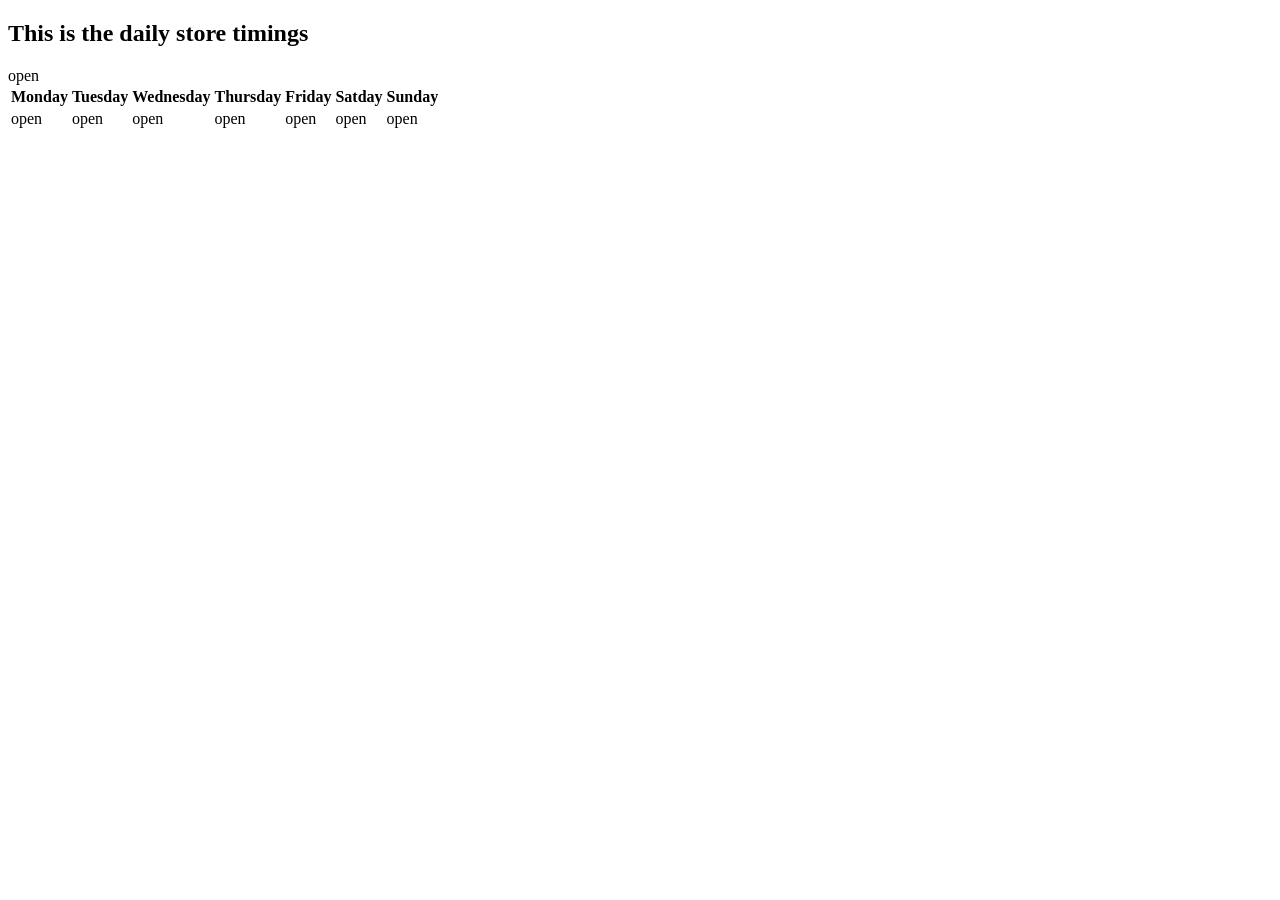
<file: index.html>
<!DOCTYPE html>
 <html>
    <head>
        <title>My first website </title>
    </head>
    <body>
        <h2>
            This is the daily store timings 

        </h3>
        <table>

            <tr bgcolour="grey"<b>
            <th>Monday</th>
            <th>Tuesday</th>
            <th>Wednesday</th>
            <th>Thursday</th>
            <th>Friday</th>
            <th>Satday</th>
            <th>Sunday</th>
            </b>
            </tr>
            <tr bgcolour ="lightgrey" align ="centre"
            <td>open 
            </td>
            <td>open 
            </td>
            <td>open 
            </td>
            <td>open 
            </td>
            <td>open 
            </td>
            <td>open 
            </td>
            <td>open 
            </td>
            <td>open 
            </td>
            
        </table>
    </body>
 </html>
</file>
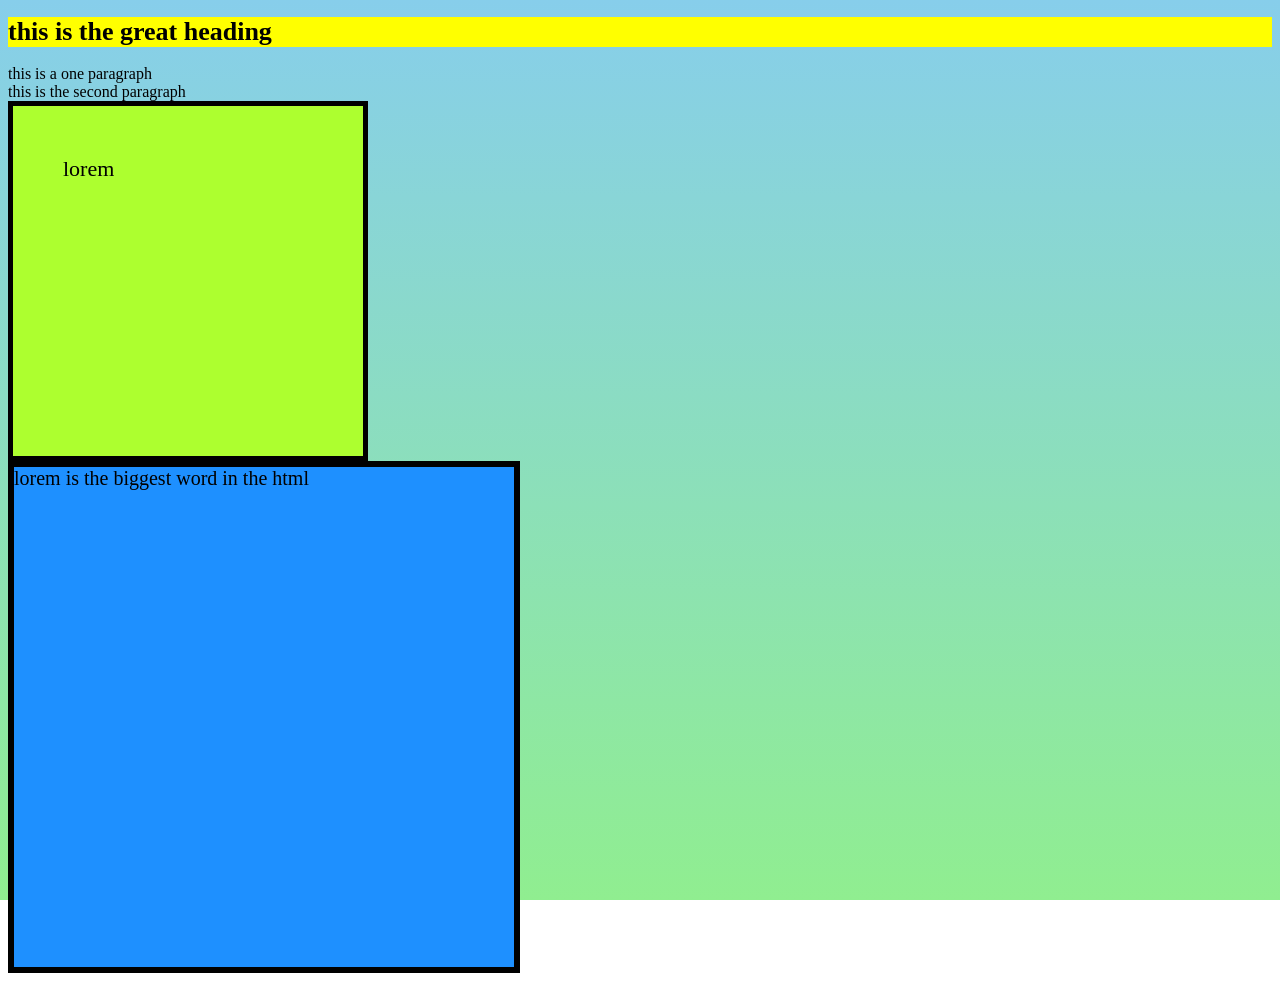
<file: background.html>
<!DOCTYPE html>
<html>
    <head>
<link rel="stylesheet" href="newcolor.css">

    </head>
    <body>
        <h1> this is the great heading</h1>
        <p1>this is a one paragraph</p1>
        <br>
        <p2>this is the second paragraph</p2>
        <div id="box1">lorem</div>
        <div id="box2">lorem is the biggest word in the html</div>
    </body>
</html>
</file>
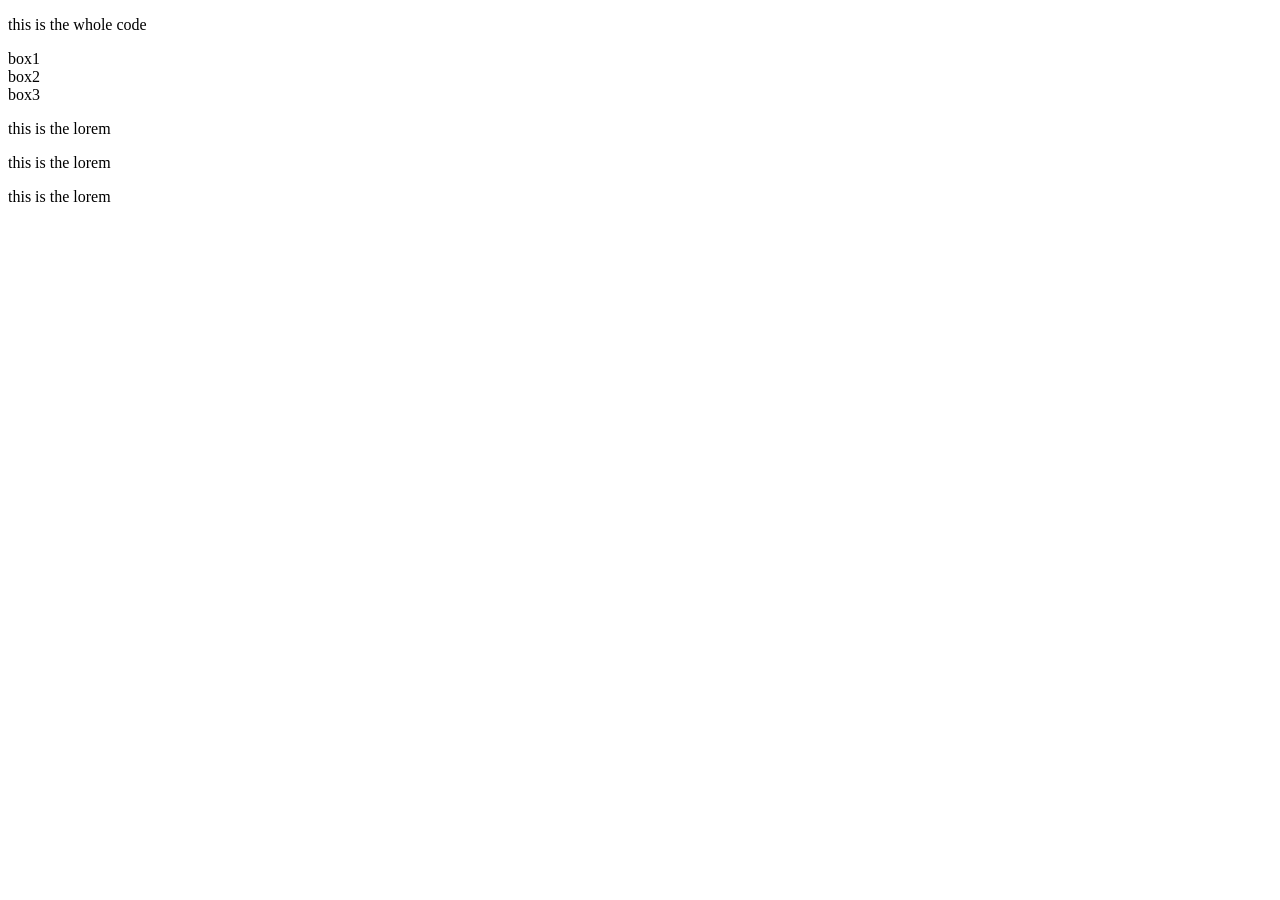
<file: boxes.html>
<!DOCTYPE html>
<html>
    <head>
      <p>this is the whole code </p>   
      <link href="style.css">
    </head>
    <body>

        <div class="box">box1</div>
        <div class="box">box2</div>
        <div class="box">box3</div>
        <p>this is the lorem</p>
        <p>this is the lorem</p>
        <p>this is the lorem</p>
        
    </body>
</html>
</file>
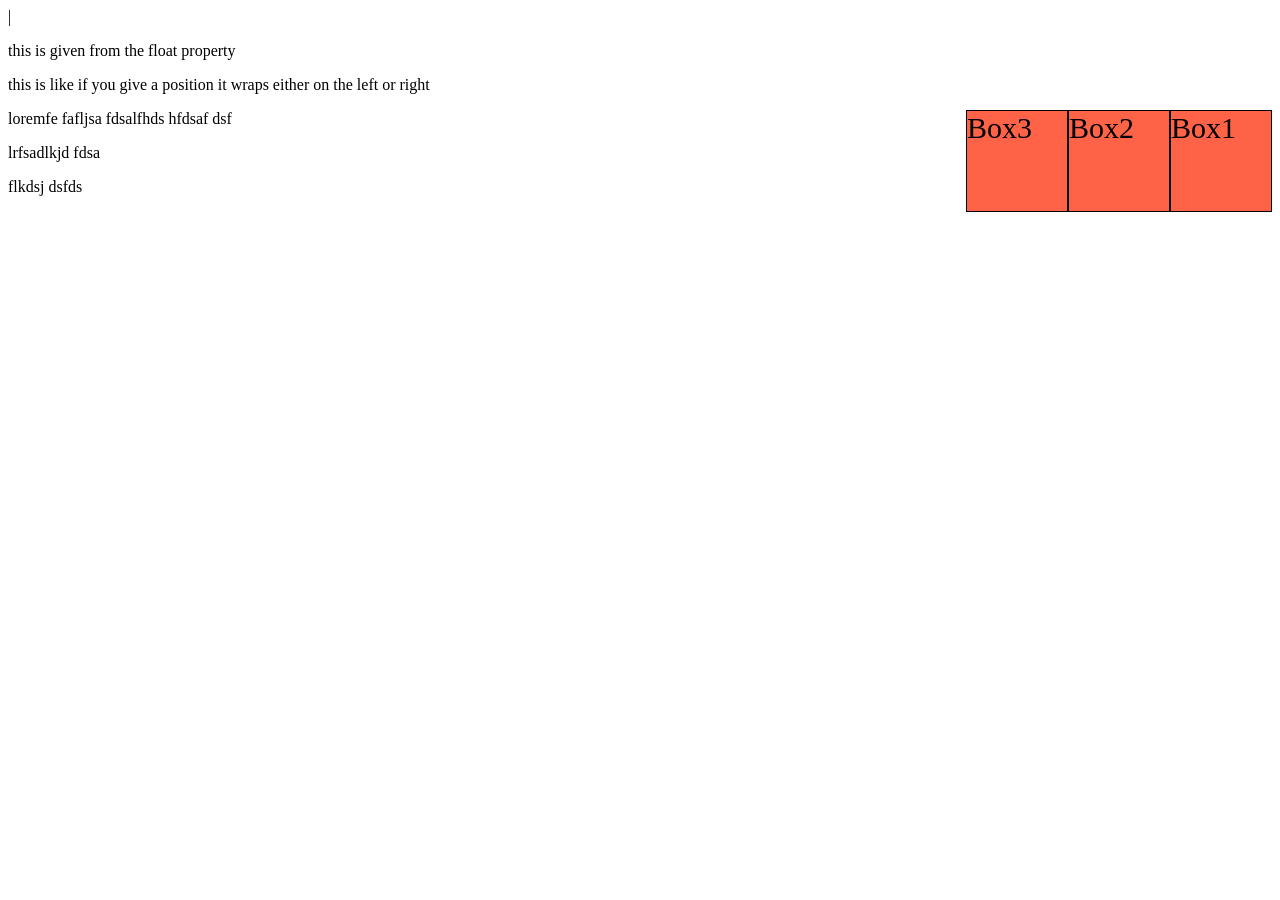
<file: floatproperty.html>
<!DOCTYPE html>
<html>|
    <head>
<p>this is given from the float property</p>
<link rel="stylesheet" href="float.css">
 </head>
    <body>
<p>this is like if you give a position it wraps either on the left or right</p>
  <div class="box">Box1</div>
  <div class="box">Box2</div>
  <div class="box">Box3</div>
  <p>loremfe fafljsa fdsalfhds hfdsaf dsf</p>
  <p>lrfsadlkjd fdsa</p>
  <p>flkdsj dsfds</p>
</body>
</html>
</file>
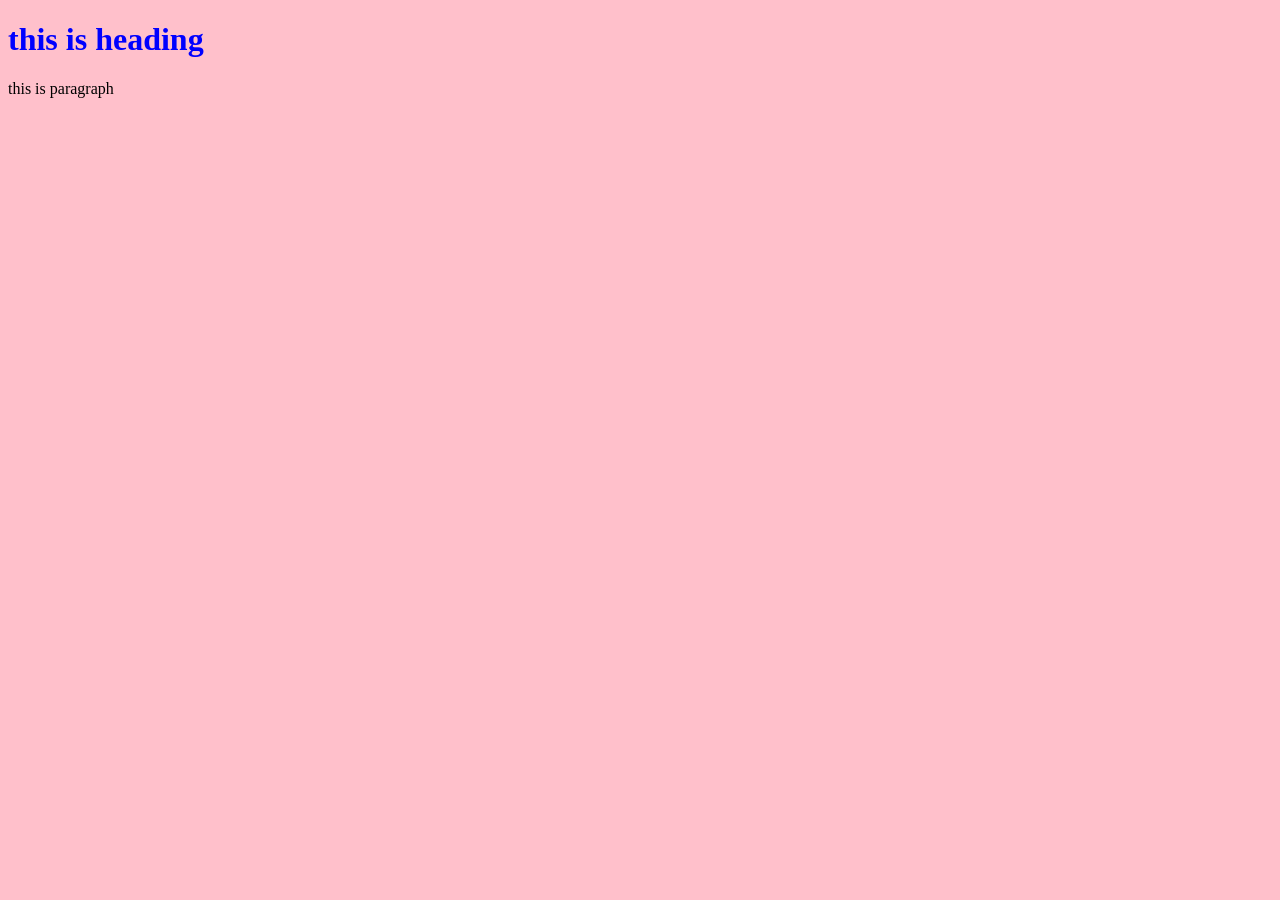
<file: linkhtmlcss.html>
<!doctype html>
<html>
    <head>
       <title>my first link document  </title> 
   <link rel="stylesheet" href="colorss.css">
    </head>
<body>
<h1>this is heading</h1>
<p>this is paragraph</p>


</body>   
</html>
</file>
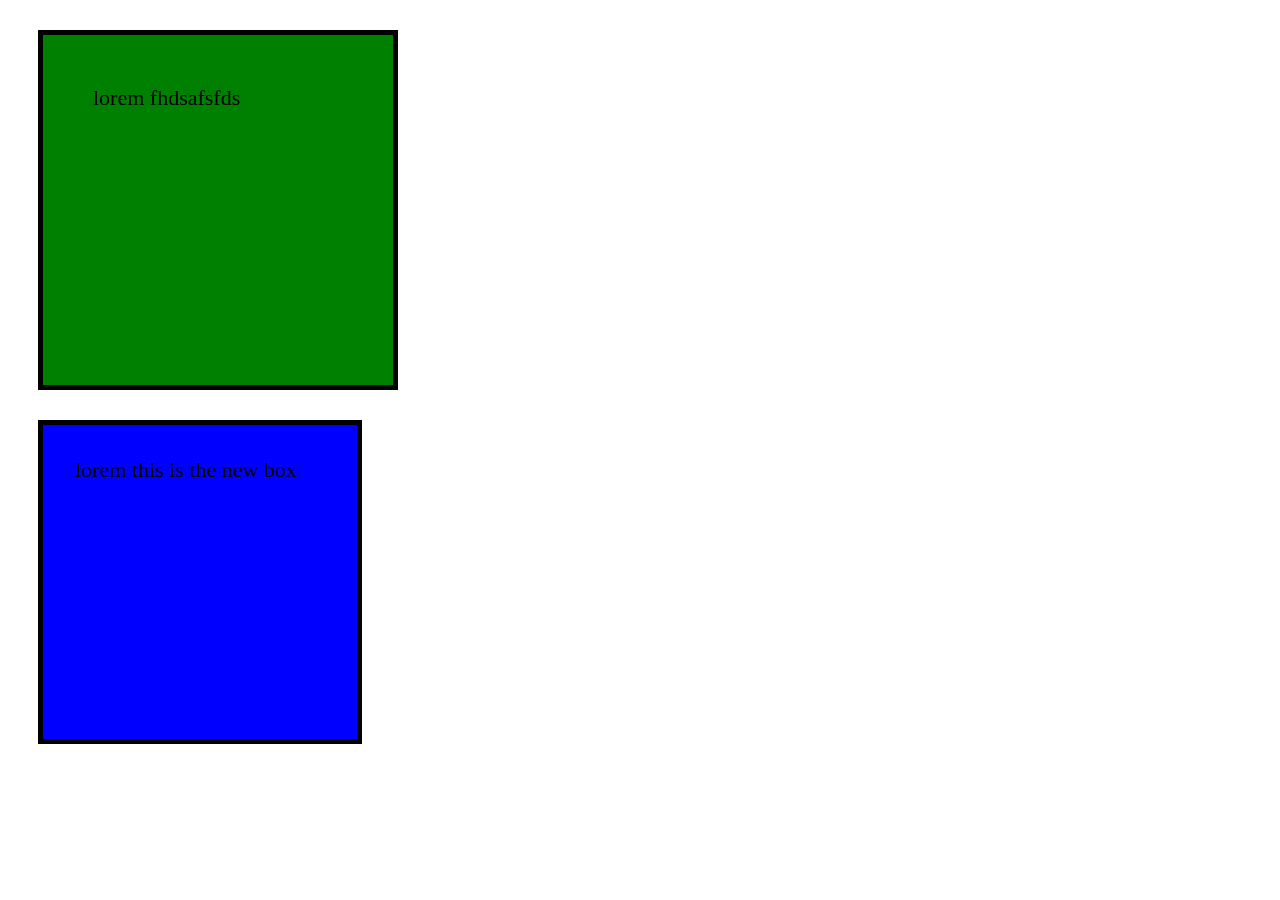
<file: margins.html>
<!DOCTYPE html>
<html>
    <head>
<title>my first website</title>
<link rel="stylesheet" href="styling.css">
    </head>
    <body>
<title>this is my new website</title>
<div id ="box1">lorem fhdsafsfds</div>
<div id="box2">lorem this is the new box</div>


    </body>
</html>
</file>
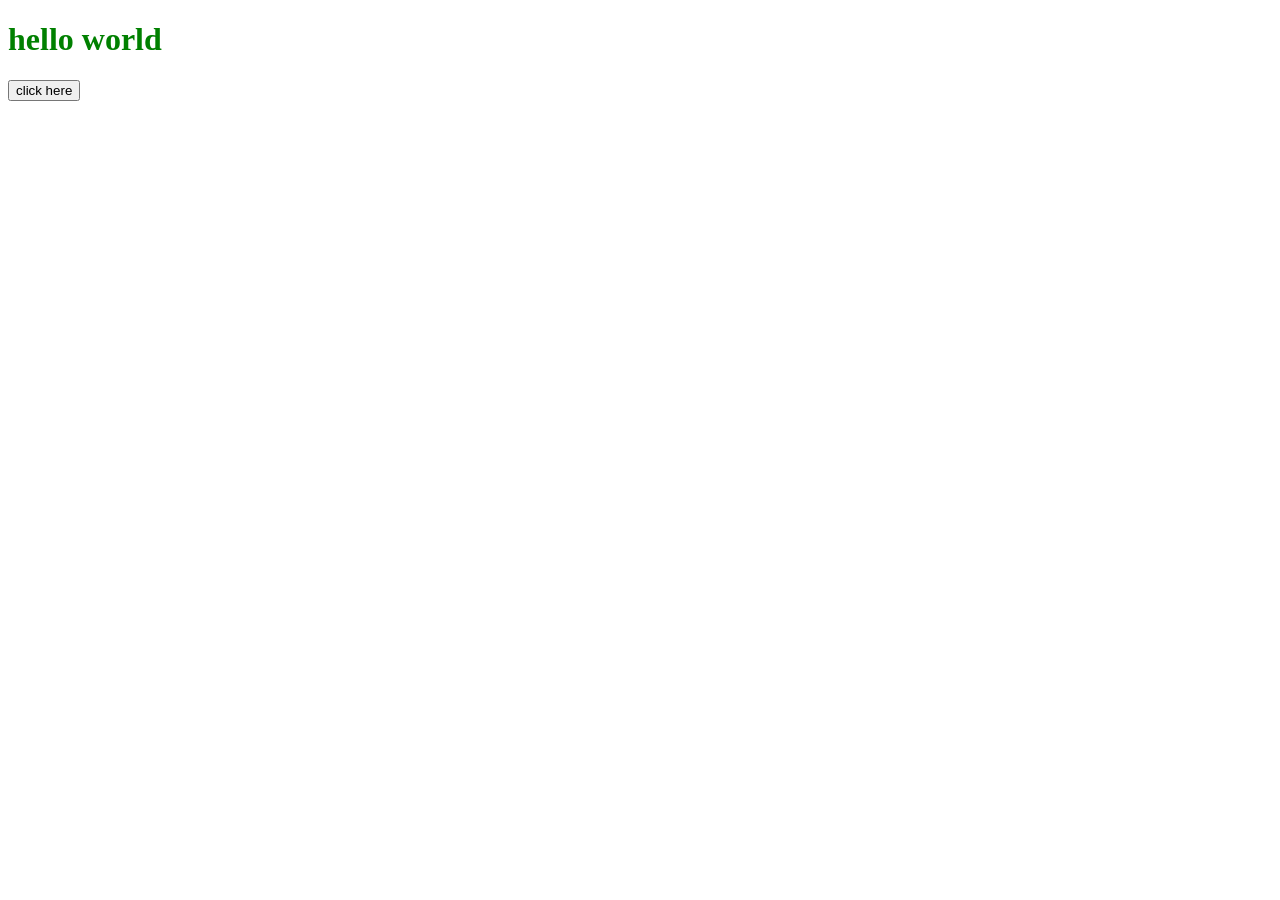
<file: onclickbutton.html>
<!DOCTYPE html>
<html>
    <head>
        <title>this is my new web</title>

        <style>
            h1{color:green;
            }
    
        </style
    </head>
    <body>
        <h1>
            hello world 
        </h1>
        <button onclick="alert('Button clicked!')">click here</button>

    </body>
</html>
</file>
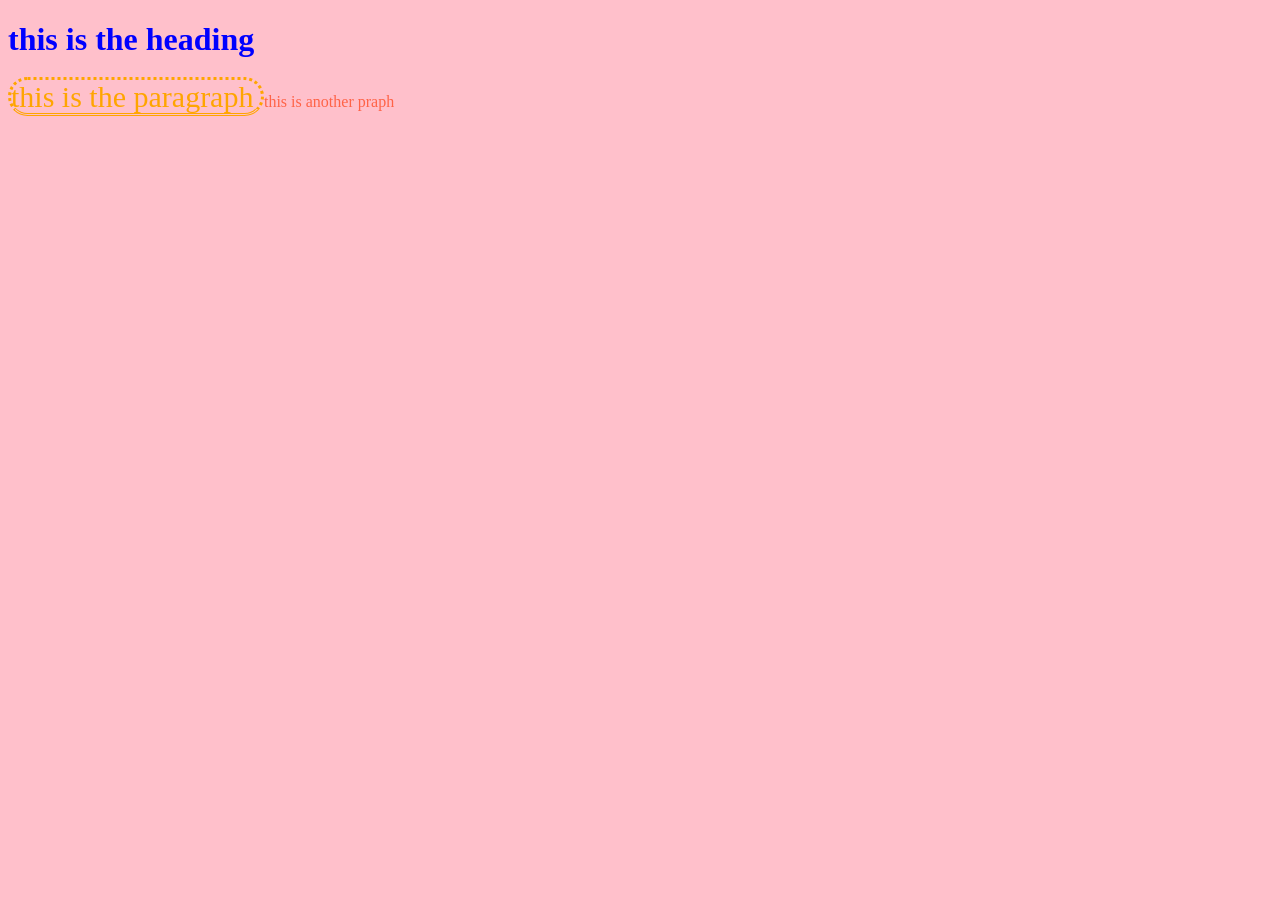
<file: page2.html>
<!DOCTYPE html>
<html>


<head>
<link rel="stylesheet" href="colorss.css">

</head>
<body>
<h1> this is the heading </h1>
<!--thsi is the comment-->
<p1> this is  the paragraph   </p1>
<p2> this is another praph</p2>

</body>
</html>
</file>
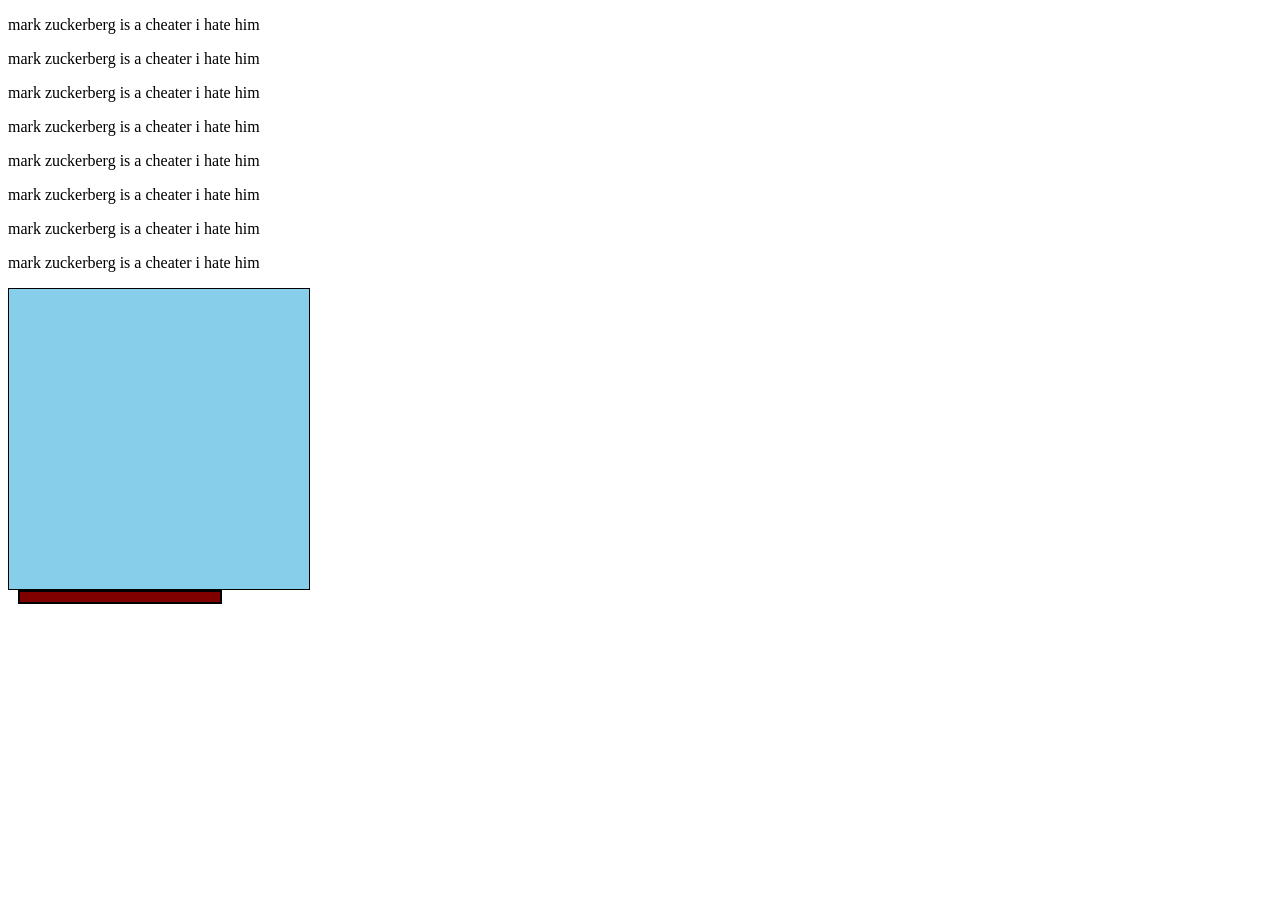
<file: position.html>
<!DOCTYPE html>

<html>
    <head>
        <title>this is the concept of positioning</title>
        <link rel="stylesheet" href="position.css">
    </head>

    
<body>
<p>mark zuckerberg is a cheater i hate him </p>
<p>mark zuckerberg is a cheater i hate him </p>
<p>mark zuckerberg is a cheater i hate him </p>
<p>mark zuckerberg is a cheater i hate him </p>
<p>mark zuckerberg is a cheater i hate him </p>
<p>mark zuckerberg is a cheater i hate him </p>
<p>mark zuckerberg is a cheater i hate him </p>
<p>mark zuckerberg is a cheater i hate him </p>
<div id ="box1"></div>
<div id="box2"></div>
</body>


</html>
</file>
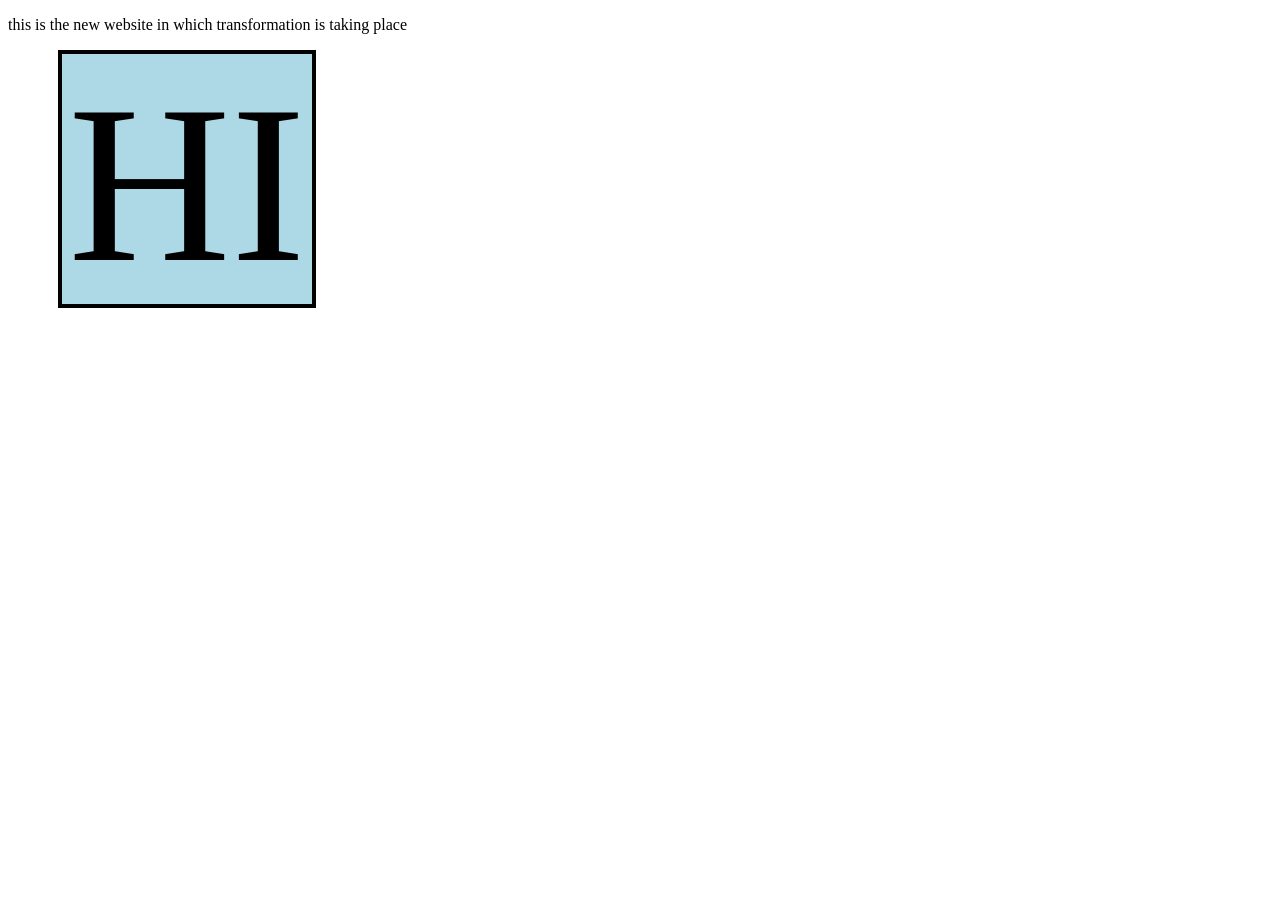
<file: transform.html>
<!DOCTYPE html>
<html>
    <head>
        <title>this is my new website</title>
        <link rel="stylesheet" href="transform.css">
    </head>
    <body>
<p>this is the new website in which transformation is taking place</p>
<div id="box1">HI</div> 

</body>
</html>
</file>
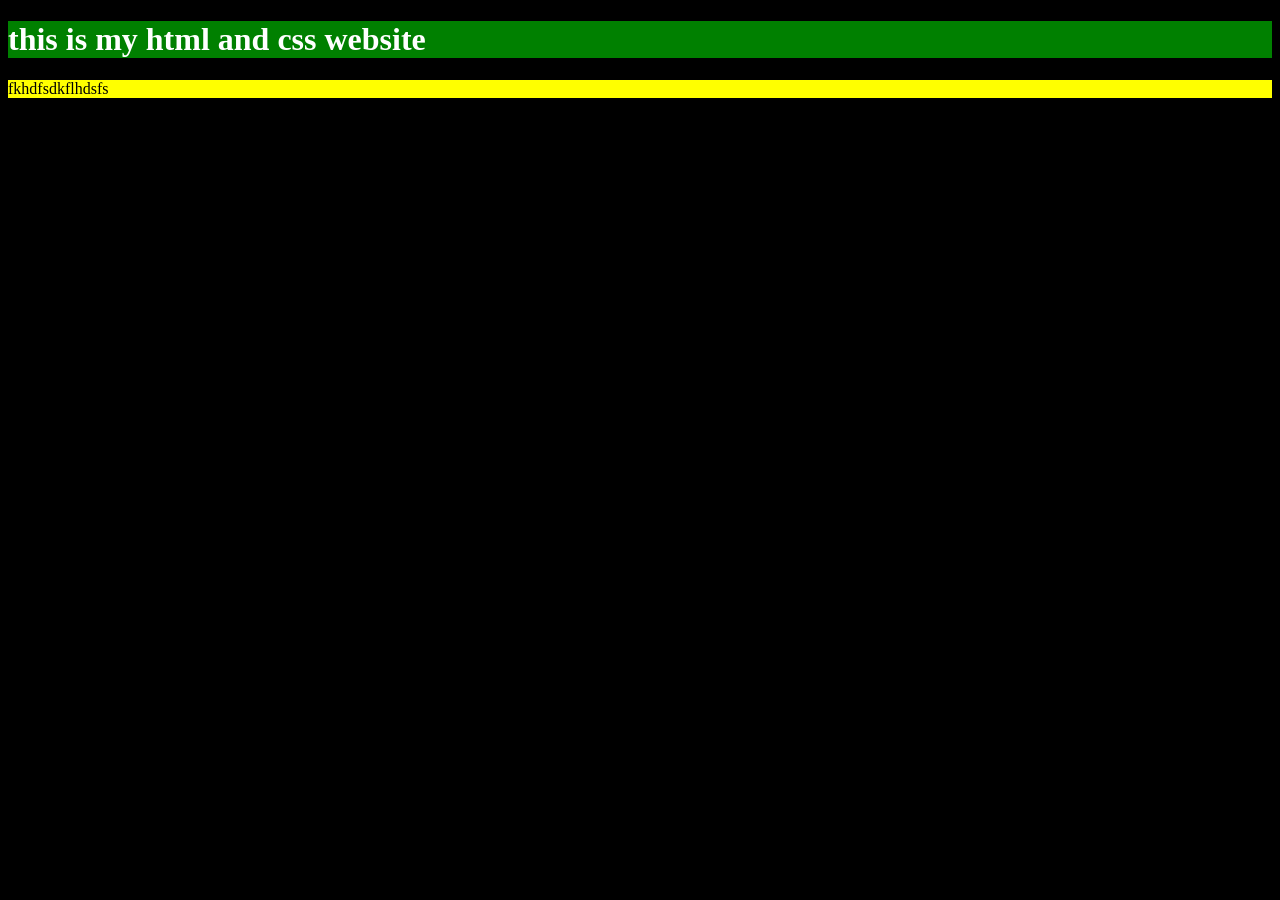
<file: usingcss.html>
<!DOCTYPE html>
<html>
    <head>
        <title>this is my website</title>
    </head>
    <body style="background-color:#000000;">
<h1 style=background-color:green;color:#ffff> this is my html and css website</h1>
  <p style=background-color:yellow "color:blue"> fkhdfsdkflhdsfs </p> 

 </body>
</html>
</file>
<file: newcolor.css>
body{
background:linear-gradient(skyblue,lightgreen);
background-repeat:no-repeat;
background-attachment:fixed;

}
h1{
background-color:yellow;
font-size:26px;

}
.p1{
color:pink;
}
.p2{
color:rgb(255, 140, 0);
}
#box1{
    border:5px solid;
    width:250px;
    height:250px;
    font-size:22px;
    background:greenyellow;
    padding:50px;
    

}
#box2{ border:6px solid;
    width:500px;
    height:500px;
    font-size:20px;
    background:dodgerblue;

}
</file>
<file: style.css>
.box{
    width:100px;
    height:100px;
    border:1px solid;
    text-align:centre;
    background:greenyellow;

}
</file>
<file: float.css>
.box{
    width:100px;
    height:100px;
    border:1px solid;
    font-size:30px;
    text-align:centre;
    background:tomato;
    float:right;




}
</file>
<file: colorss.css>
body{
    background-color:pink;
}
h1{
    color:blue;

}
p1{
   
    /*background-color:purple;*/
    color:orange;
    font-family:italic;
    font-size:30px;
    border-width:dashed;
    border-style:outset;
    border-radius:30px;
    border-top-style:dotted;
    border-bottom-style:double;
    border-left-style:dotted;
    border-right-style:dotted;
}

p2{
   /* background-color:rgb(9, 235, 9);*/
    color:tomato;
    font-family:italic;
}
</file>
<file: styling.css>
#box1{
    border:5px solid;
    width:250px;
    height:250px;
    font-size:22px;
    background-color:green;
    padding:50px;
    margin:30px;
}
#box2{
    border:5px solid;
    width:250px;
    height:250px;
    font-size:22px;
    background-color:blue;
    padding:32px;
    margin-top:30px;
    margin-left:30px;
    margin-bottom:30px;
    margin-right:30px;
}
</file>
<file: position.css>
#box1{
    border:1px solid;
    height:300px;
    width:300px;
    background-color:skyblue;
    position:static;


    
}
#box2{
    border:2px solid;
    height:10px;
    width:200px;
    background-color:maroon;
    position:relative;
    top:0px;
    left:10px;
    
/*this is absoloute has another thing in the positioning l*/
    
}
</file>
<file: transform.css>
#box1{
    border:4px solid;
    width:250px;
    height:250px;
    font-size:225px;
    text-align:center;
    background-color:lightblue;
    transform:translate(50px);
    transform:translate(50px);
    transform:translate(50px.50px);
}
</file>
